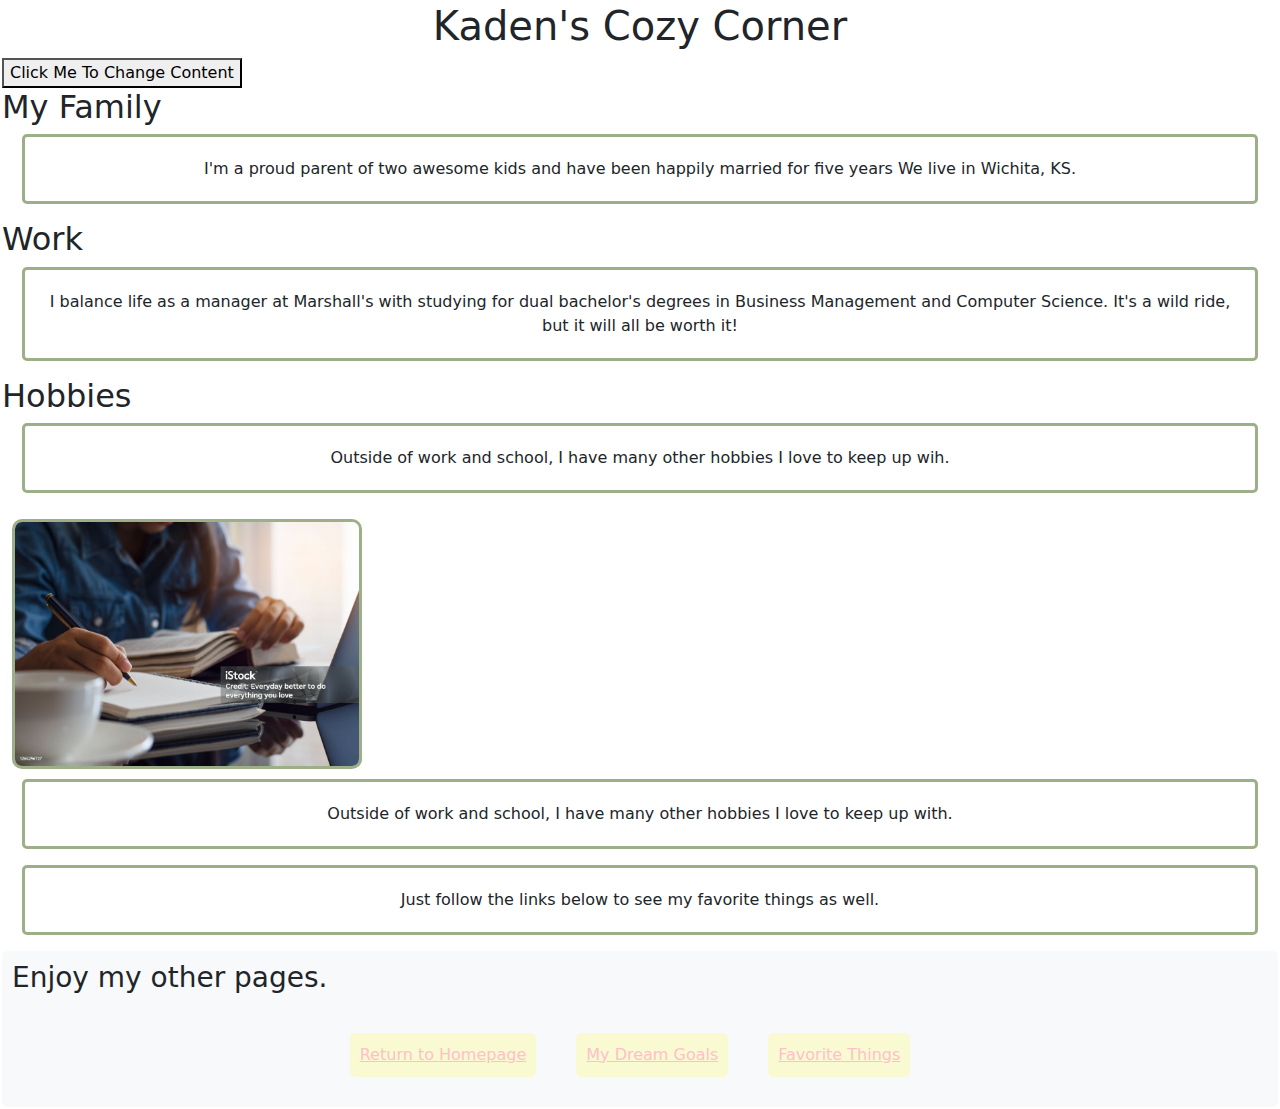
<file: index.html>
<!DOCTYPE html>
<html lang = "en">
  <head>
    <meta charset="utf-8">
    <title>Welcome to My World!</title>
    <link rel = "stylesheet" href = "style.css">
    <link href="https://cdn.jsdelivr.net/npm/bootstrap@5.3.0-alpha1/dist/css/bootstrap.min.css" rel="stylesheet">
  </head>
  <body>
    <header>
      <h1>Kaden's Cozy Corner</h1>
    </header>
    <main>
      <button id="changeContent"> Click Me To Change Content </button>
      <section>
        <h2>My Family</h2>
        <p>I'm a proud parent of two awesome kids and have been happily married for five years We live in Wichita, KS. </p>
      </section>
      <section>
        <h2>Work</h2>
        <p>I balance life as a manager at Marshall's with studying for dual bachelor's degrees in Business Management and Computer Science. It's a wild ride, but it will all be worth it!</p>
      </section>
      <section>
        <h2>Hobbies</h2>
        <p>Outside of work and school, I have many other hobbies I love to keep up wih.</p>
      </section>
    </main>
      <img class="study" src="studyingimage.jpg" alt="Picture of working hard.">
      <p>Outside of work and school, I have many other hobbies I love to keep up with.</p>
      <p>Just follow the links below to see my favorite things as well.</p>
    <footer>
      <nav class="bg-light">
        <h3>Enjoy my other pages.</h3>
        <ul class="nav">
          <li><a href= "index.html">Return to Homepage</a></li>
          <li><a href= "dream-goals.html">My Dream Goals</a></li>
          <li><a href= "love-things.html">Favorite Things</a></li>
        </ul>
      </nav>
    </footer>
      
  <script src="script.js"></script>
  </body>

</html>
</file>
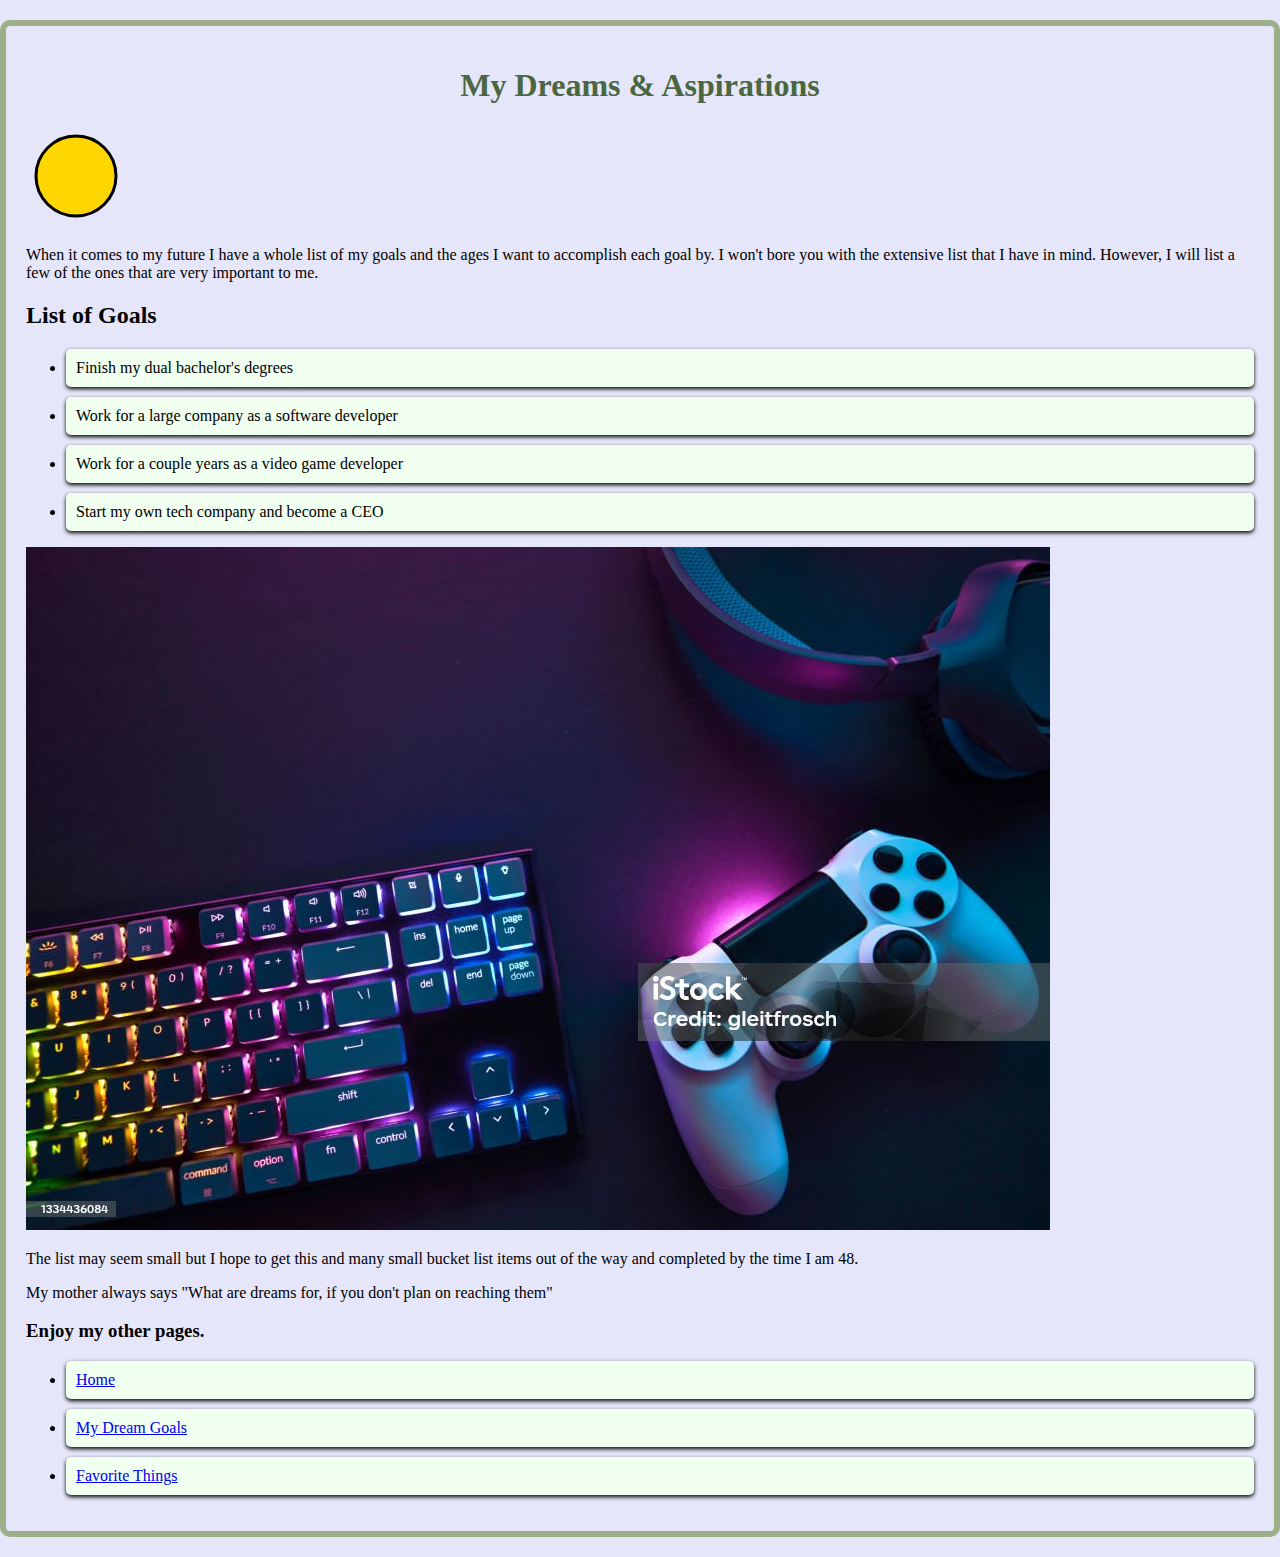
<file: dream-goals.html>
<!DOCTYPE html>
<html lang = "en">
  <head>
    <meta charset="utf-8">
    <title>My Dreams</title>
    <style>
      h1{
        color: #4a6741;
        text-align: center;
      }
      body{
        background-color: #e6e6fa;
        border: 6px solid #9caf88;
        padding: 20px;
        margin: 20px 0;
        border-radius: 10px;
      }

      li {
        margin: 10px 0;
        padding: 10px;
        background-color: #f0fff0;
        border-radius: 5px;
        box-shadow: 0 2px 4px black;
      }
      
    </style>
  </head>
  <body class="dreambody">
    <h1 class="dreamh1">My Dreams & Aspirations</h1>
    <svg width="100" height="100" viewBox="0 0 100 100" xmlns="http://www.w3.org/2000/svg">
      <circle cx="50" cy="50" r="40" stroke="black" stroke-width="3" fill="gold" />
    </svg>
      <p>When it comes to my future I have a whole list of my goals and the ages I want to accomplish each goal by. I won't bore you with the extensive list that I have in mind. However, I will list a few of the ones that are very important to me.</p>
      <section>
        <h2>List of Goals</h2>
        <ul>
          <li>Finish my dual bachelor's degrees</li>
          <li>Work for a large company as a software developer</li>
          <li>Work for a couple years as a video game developer</li>
          <li>Start my own tech company and become a CEO</li>
        </ul>
      </section> 
      <img class="gaming" src="gamingpic.jpg" alt="gaming picture">
      <p>The list may seem small but I hope to get this and many small bucket list items out of the way and completed by the time I am 48.</p>
      <p>My mother always says "What are dreams for, if you don't plan on reaching them"</p>
      <footer>
        <nav>
        <h3>Enjoy my other pages.</h3>
        <ul>
          <li><a href= "index.html">Home</a></li>
          <li><a href= "dream-goals.html">My Dream Goals</a></li>
          <li><a href= "love-things.html">Favorite Things</a></li>
        </ul>
          
      </nav>
      </footer>
  
  </body>

</html>
</file>
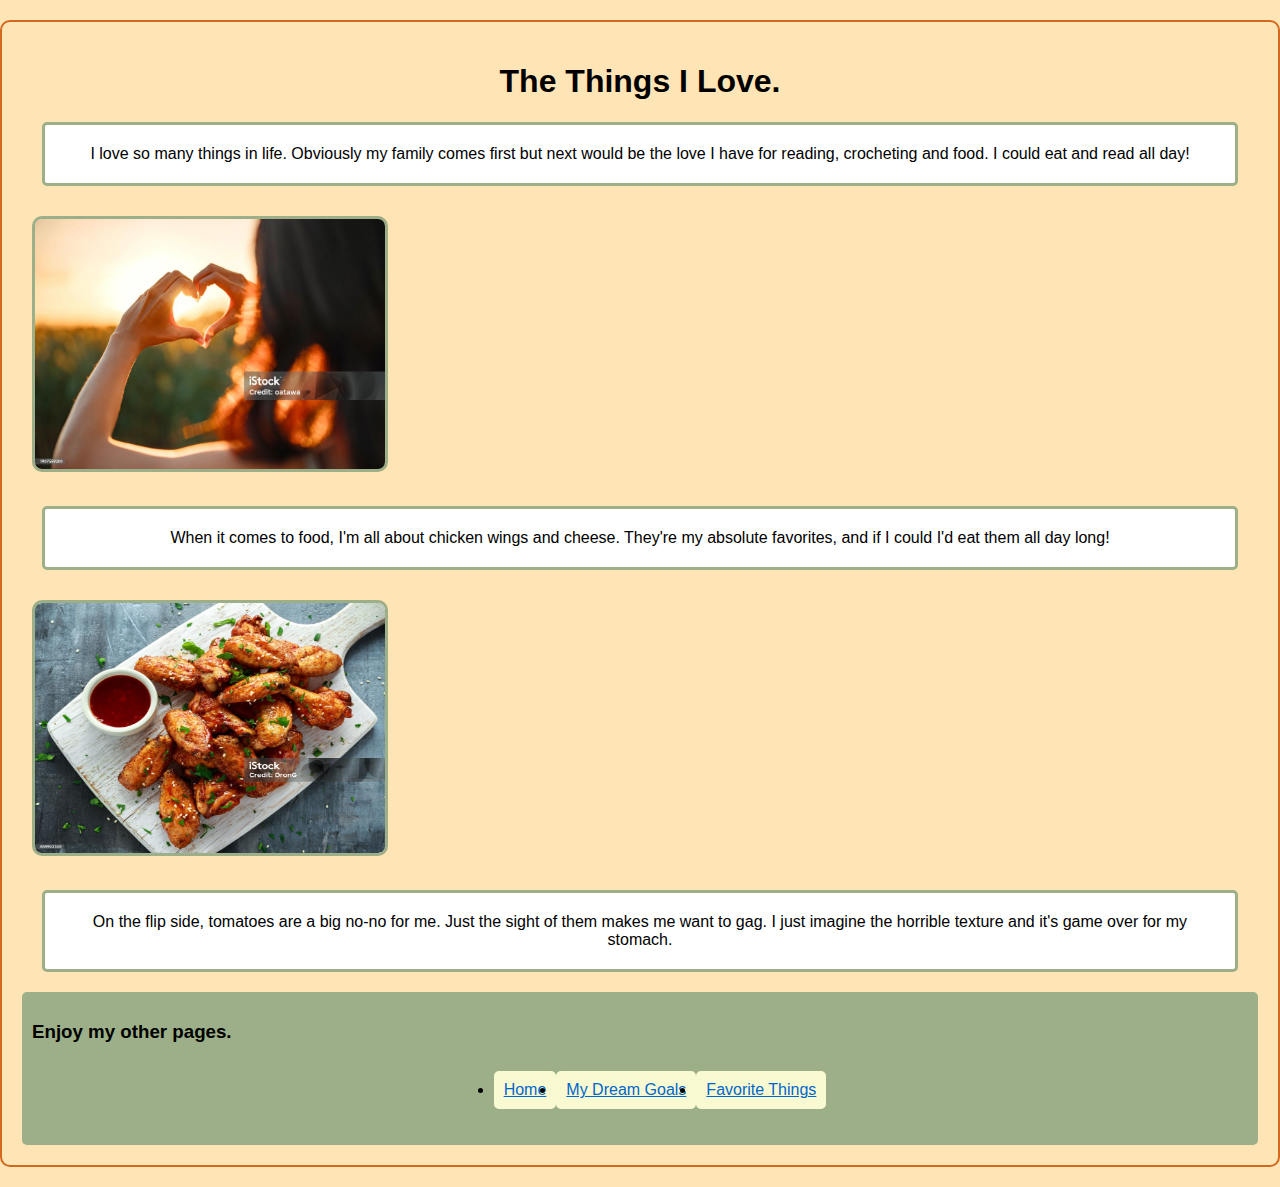
<file: love-things.html>
<!DOCTYPE html>
<html lang = "en">
  <head>
    <meta charset="utf-8">
    <title>The Things I Love.</title>
    <link rel = "stylesheet" href = "style.css">
    
  </head>
  
  <body class="lovebody">
    <header>
      <h1 class="headerthings">The Things I Love.</h1>
    </header>
    <main>   
      <p>I love so many things in life. Obviously my family comes first but next would be the love I have for reading, crocheting and food. I could eat and read all day!</p>
      <img class="wings" src="hearthands.jpg" alt="Heart hands">
      <p>When it comes to food, I'm all about chicken wings and cheese. They're my absolute favorites, and if I could I'd eat them all day long!</p>
      <img class="wings" src="chickenwings.jpg" alt="Picture of wings.">
      <p>On the flip side, tomatoes are a big no-no for me. Just the sight of them makes me want to gag. I just imagine the horrible texture and it's game over for my stomach.</p>
    </main>   
    <footer>
      <nav>
        <h3>Enjoy my other pages.</h3>
        <ul>
          <li class= "lovelist"><a href= "index.html">Home</a></li>
          <li class= "lovelist"><a href= "dream-goals.html">My Dream Goals</a></li>
          <li class= "lovelist"><a href= "love-things.html">Favorite Things</a></li>
        </ul>
      </nav>
    </footer>
  </body>

</html>
</file>
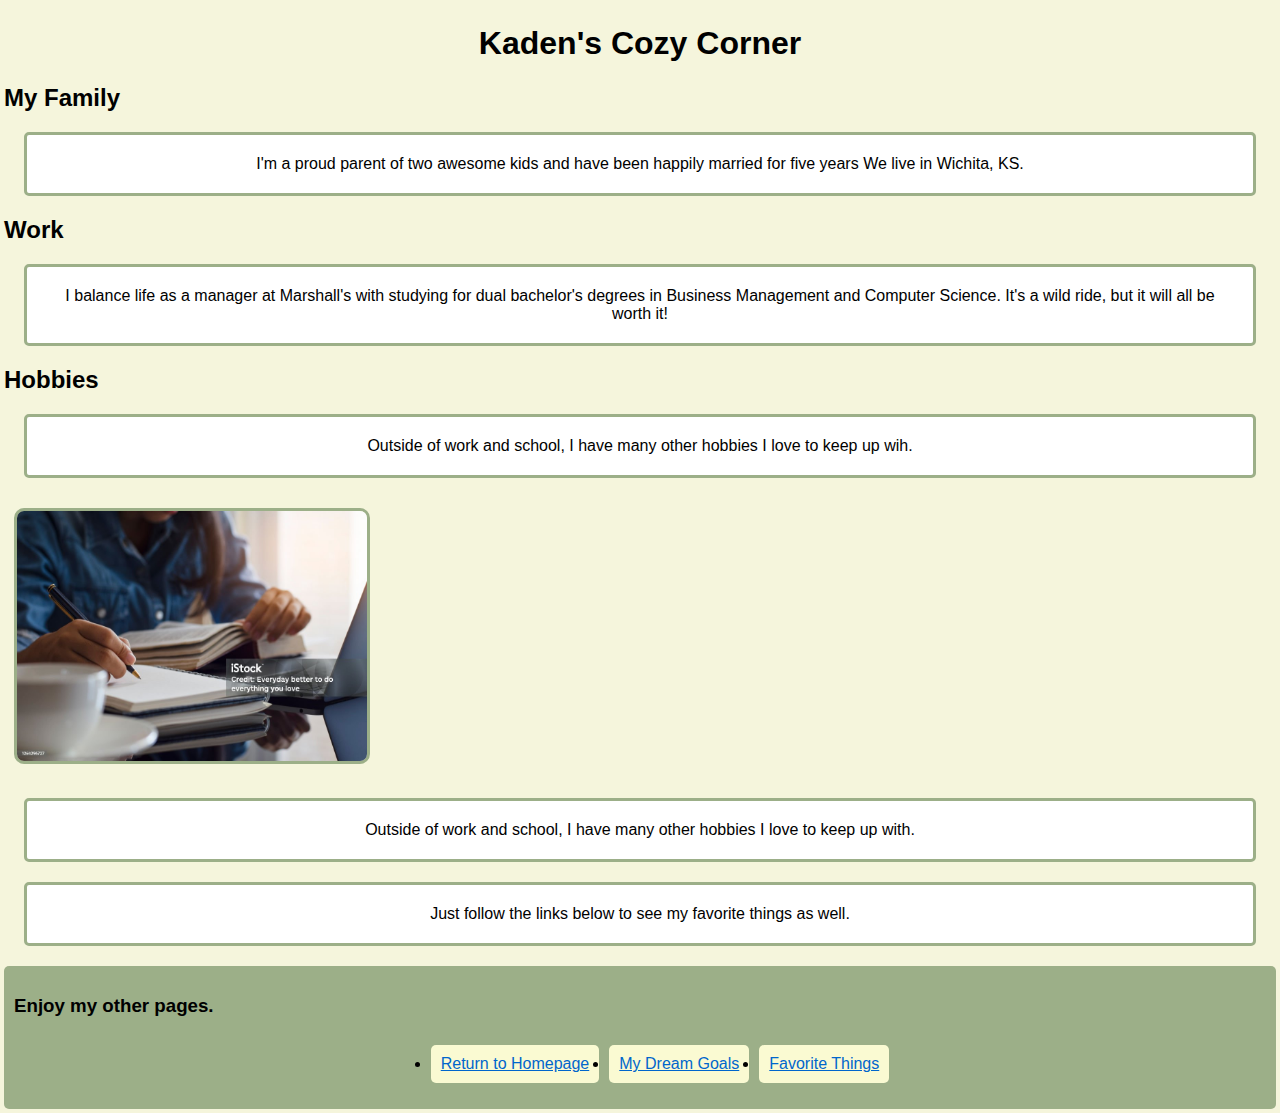
<file: resume.html>
<!DOCTYPE html>
<html lang = "en">
  <head>
    <meta charset="utf-8">
    <title>Welcome to My World!</title>
    <link rel = "stylesheet" href = "style.css">
  </head>
  <body>
    <header>
      <h1>Kaden's Cozy Corner</h1>
    </header>
    <main>
      <section>
        <h2>My Family</h2>
        <p>I'm a proud parent of two awesome kids and have been happily married for five years We live in Wichita, KS. </p>
      </section>
      <section>
        <h2>Work</h2>
        <p>I balance life as a manager at Marshall's with studying for dual bachelor's degrees in Business Management and Computer Science. It's a wild ride, but it will all be worth it!</p>
      </section>
      <section>
        <h2>Hobbies</h2>
        <p>Outside of work and school, I have many other hobbies I love to keep up wih.</p>
      </section>
    </main>
      <img class="study" src="studyingimage.jpg" alt="Picture of working hard.">
      <p>Outside of work and school, I have many other hobbies I love to keep up with.</p>
      <p>Just follow the links below to see my favorite things as well.</p>
    <footer>
        <nav>
        <h3>Enjoy my other pages.</h3>
        <ul>
          <li><a href= "resume.html">Return to Homepage</a></li>
          <li><a href= "dream-goals.html">My Dream Goals</a></li>
          <li><a href= "love-things.html">Favorite Things</a></li>
        </ul>
      </nav>
    </footer>
      

  </body>

</html>
</file>
<file: style.css>
@media(max-width: 600px){
  body{
    padding: 10px;
    font-size: 1em;
  }
  h1{
    font-size: 2em;
  }
  p, li{
    font-size:1em;
  }

}
.wings{
  width:350px;
  height:250px;
  border: 3px solid #9caf88;
  border-radius: 10px;
  margin: 10px;
}
.study{
  width:350px;
  height:250px;
  border: 3px solid #9caf88;
  border-radius: 10px;
  margin: 10px;
}
.lovebody{ 
  background-color: #ffe4b5;
  border: 2px solid #d2691e;
  padding: 20px;
  margin: 20px 0px;
  border-radius: 10px;

}
body{
  background-color: #f5f5dc;
  font-family: Arial, Helvetica, sans-serif;
  margin: 2px;
  padding: 2px;
}
p{
  background-color: white;
  border: 3px solid #9caf88;
  border-radius: 5px;
  padding: 20px;
  text-align: center;
  margin: 20px;
}

h1{
  text-align: center;
}
.headerthings{
  color: black;
  text-align: center;
}
.lovelist {
  margin: 10px 0;
  padding: 10px;
  background-color: #fafad2;
  border-radius: 5px;
}

nav {
  background-color: #9caf88;
  padding: 10px;
  border-radius: 5px;
}

nav ul {
  display: flex;
  justify-content: center;
}

nav ul li{
  margin: 10px 5px 0;
  padding: 10px;
  background-color: #fafad2;
  border-radius: 5px;
}
.gaming{
  width: 350px;
  height: 250px;
}
a{
  color: #0066cc;
}
svg {
  display: block;
  margin: 20px auto; 
  width: 100px;
  height: 100px;
  
}

svg circle {
  stroke: black; 
  stroke-width: 3;
  fill: gold; 
}

.nav {
  display: flex;
  justify-content: center;
  gap: 30px; 
  list-style: none; 
  padding: 20px;
}

.nav a {
  text-decoration: underline;
  color: #FFC0CB; 
}

.nav a:hover {
  color: #720e93; 
}
</file>
